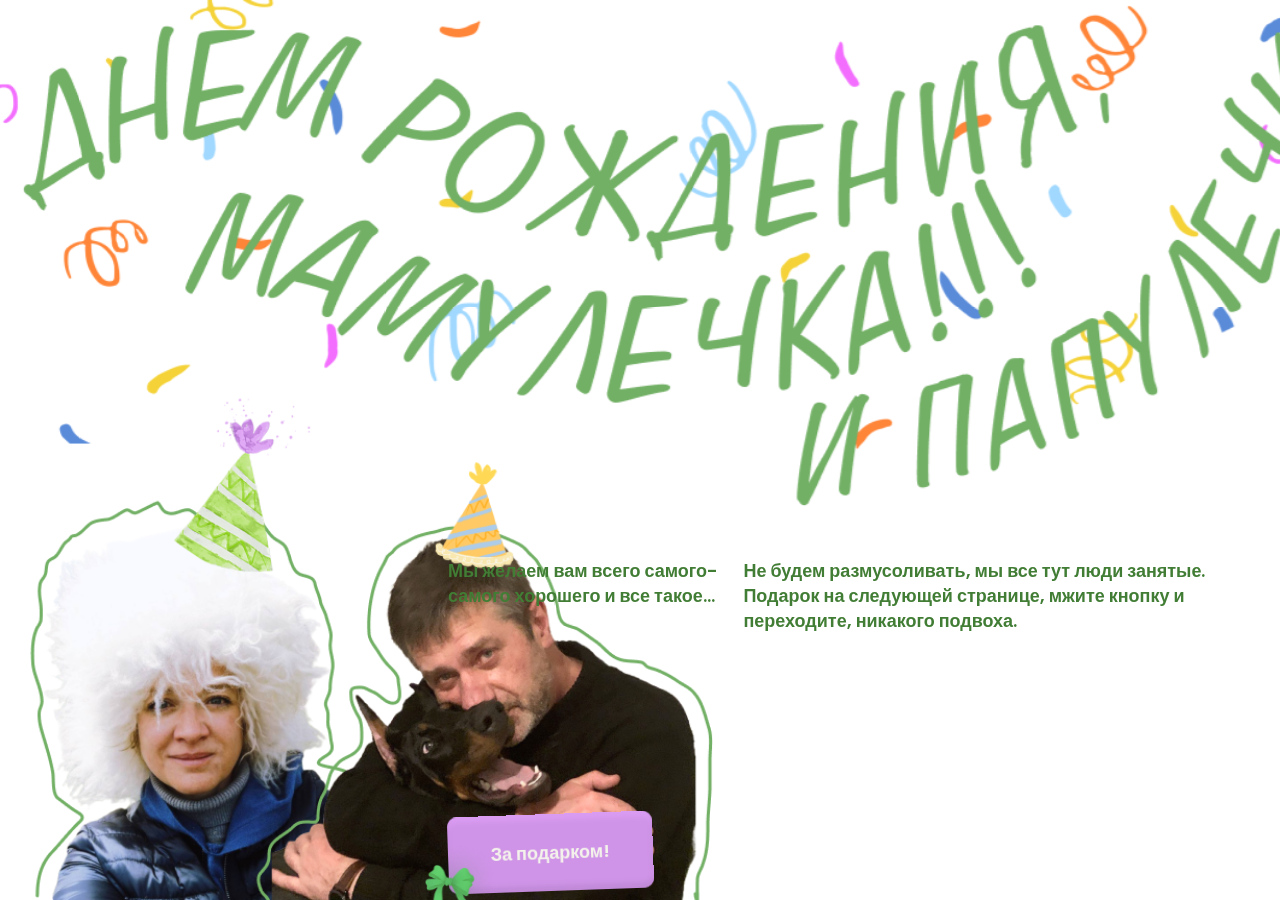
<file: index.html>
<!DOCTYPE html>
<html lang="en">
<head>
    <meta charset="UTF-8">
    <meta http-equiv="X-UA-Compatible" content="IE=edge">
    <meta name="viewport" content="width=device-width, initial-scale=1.0">
    <title>Happy birthday tooo yooo</title>
    <link rel="stylesheet" href="./common.css">
    <link rel="stylesheet" href="./index.css">
</head>
<body>
    <div class="congrats fullscreen">
        <div class="bg">
            <img src="./assets/bg-momdad.png" alt="">
        </div>
        <img class="mom" src="./assets/mom-dad.png" alt="">
        <div class="texts">
            <p>Мы желаем вам всего самого-самого хорошего и все такое...</p>
            <p>
                Не будем размусоливать, мы все тут люди занятые.
                Подарок на следующей странице, мжите кнопку и переходите, никакого подвоха.
            </p>
        </div>
        <button class="btn-1 slanty purple">За подарком!</button>
    </div>

    <div class="stoprightthere hidden">
        <div class="content">
            <h1>Разогнались!</h1>
            <div class="texts">
                <p>А вдруг ты воришка, который пришел за подарком?!</p>
                <p>Мы обезопасили доступ! Нужно ввести пароль (он за следующей кнопкой). Все просто, не трусить.</p>
            </div>
            <button class="btn-2 slanty purple">За паролем!</button>
            <img class="detective" src="./assets/detective.png" alt="">
        </div>
    </div>

    <div class="password hidden">
        <div class="content">
            <div class="texts">
                <h1>Ну наконец-то!</h1>
                <p>Вводить сюды:</p>
                <p><input type="text"></p>
                <p class="disabled">Пароль: ვი თუთ ჩისთო კონკრეთნო?</p>
                <button class="btn-3 slanty hidden">Стоп, чего?</button>
            </div>
        </div>
    </div>

    <div class="explanation hidden">
        <div class="content">
            <h1 class="piptsa">Пипца</h1>
            <p class="left">Кажется, из-за сложностей перевода пакет данных поломался при пересылке, и пароль остался закодирован на грузинском...</p>
            <p class="right">Так дело не пойдет, я ничего не понимаю, как проверить пароль???</p>
            <button class="btn-4 slanty">Что же мы будем делать?</button>
        </div>
    </div>

    <div class="quest hidden">
        <div class="content">
            <div>
                <h1 class="smaller">Выход есть!</h1>
                <p>Придется пройти</p>
            </div>
            <h1>
                <span>к</span>
                <span>в</span>
                <span>е</span>
                <span>с</span>
                <span>т</span>
            </h1>
            <a href="./pages/quiz/quiz.html">
                <button class="slanty">Погнали!</button>
            </a>
        </div>
    </div>

    <script src="index.js"></script>
</body>
</html>
</file>
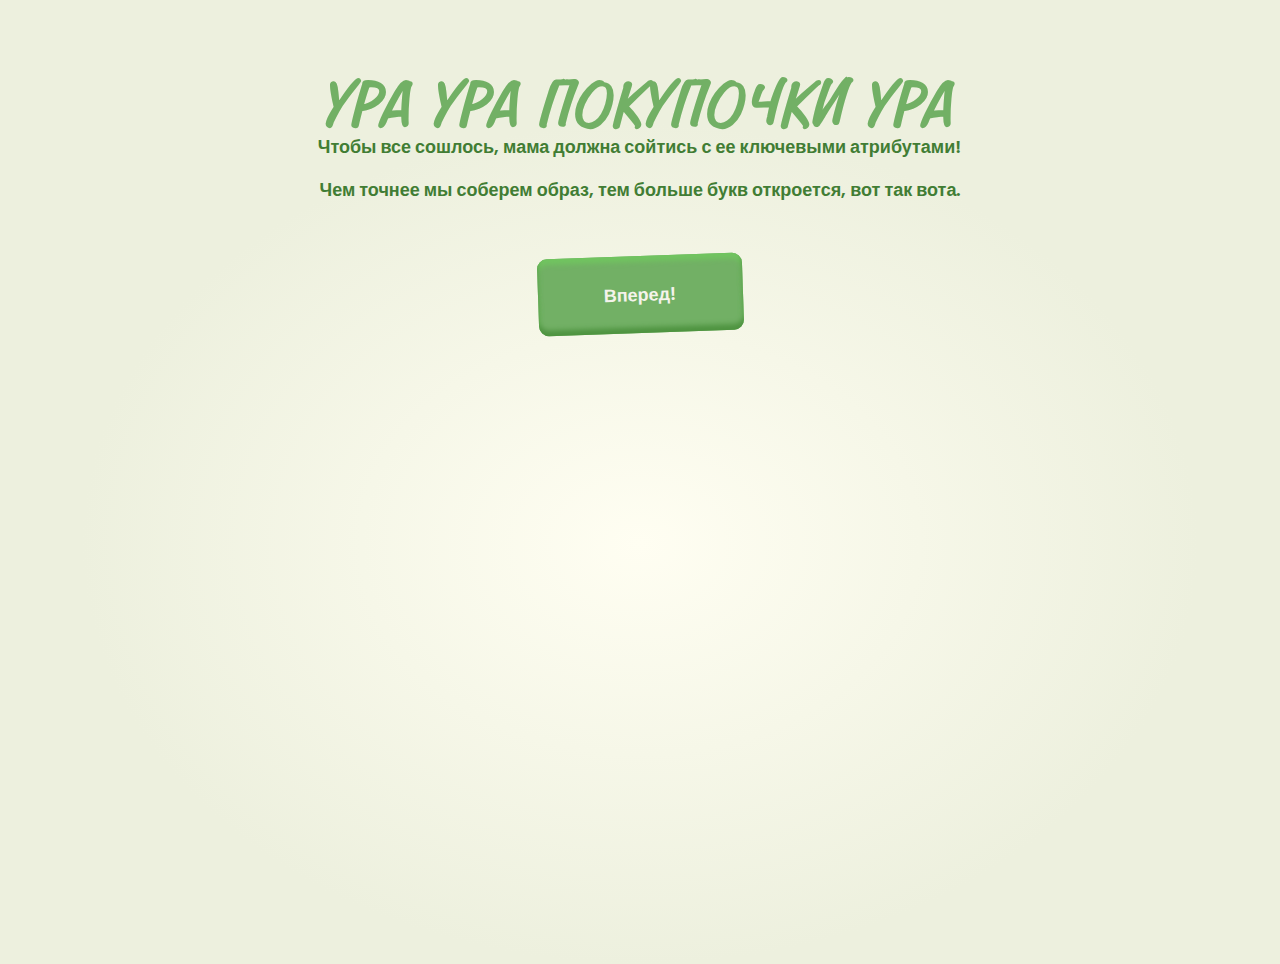
<file: pages/basket/basket.html>
<!DOCTYPE html>
<html lang="en">
<head>
    <meta charset="UTF-8">
    <meta http-equiv="X-UA-Compatible" content="IE=edge">
    <meta name="viewport" content="width=device-width, initial-scale=1.0">
    <title>Shop</title>
    <link rel="stylesheet" href="../../common.css">
    <link rel="stylesheet" href="./basket.css">
</head>
<body>
    <div class="section intro">
        <div>
            <h1>ура ура покупочки ура</h1>
            <p>Чтобы все сошлось, мама должна сойтись с ее ключевыми атрибутами!</p>
            <p>Чем точнее мы соберем образ, тем больше букв откроется, вот так вота.</p>
            <button class="btn-1 slanty">Вперед!</button>
        </div>
    </div>
    
    <div class="section description hidden">
        <div>
            <h2>Тыкайте</h2>
            <p>Но только на то, что мамино, а не на мамино не тыкайте</p>
            <p>p.s. Не думайте, что нам нужно точное совпадение — важна идея!</p>
        </div>
    
        <div class="elements">
            <img class="item" src="./assets/creeper.jpg" alt="">
            <img class="item" src="./assets/mace.jpg" alt="">
            <img class="item" src="./assets/winter.jpg" alt="">
            <img class="item" src="./assets/shoes.jpg" alt="">
            <img class="item" src="./assets/guitar.jpg" alt="">
            <img class="item" src="./assets/suitcase.jpg" alt="">
            <img class="item" src="./assets/english.jpg" alt="">
            <img class="item" src="./assets/plane.jpg" alt="">
        </div>
    
        <div class="areyouready">
            <h2>Готовы?</h2>
            <p>Тыкайте кнопку, чего вы ждете!</p>
            <button class="btn-2">Ну чуво там?</button>
        </div>
    </div>

    <div class="section result hidden">
        <div>
            <h1 class="heading smaller"></h1>
            <p class="points"></p>
            <p class="letters"></p>
            <a href="./basket-dad.html"><button>Я требую продолжения банкета!</button></a>
        </div>
    </div>

    <script src="./basket.js"></script>
</body>
</html>
</file>
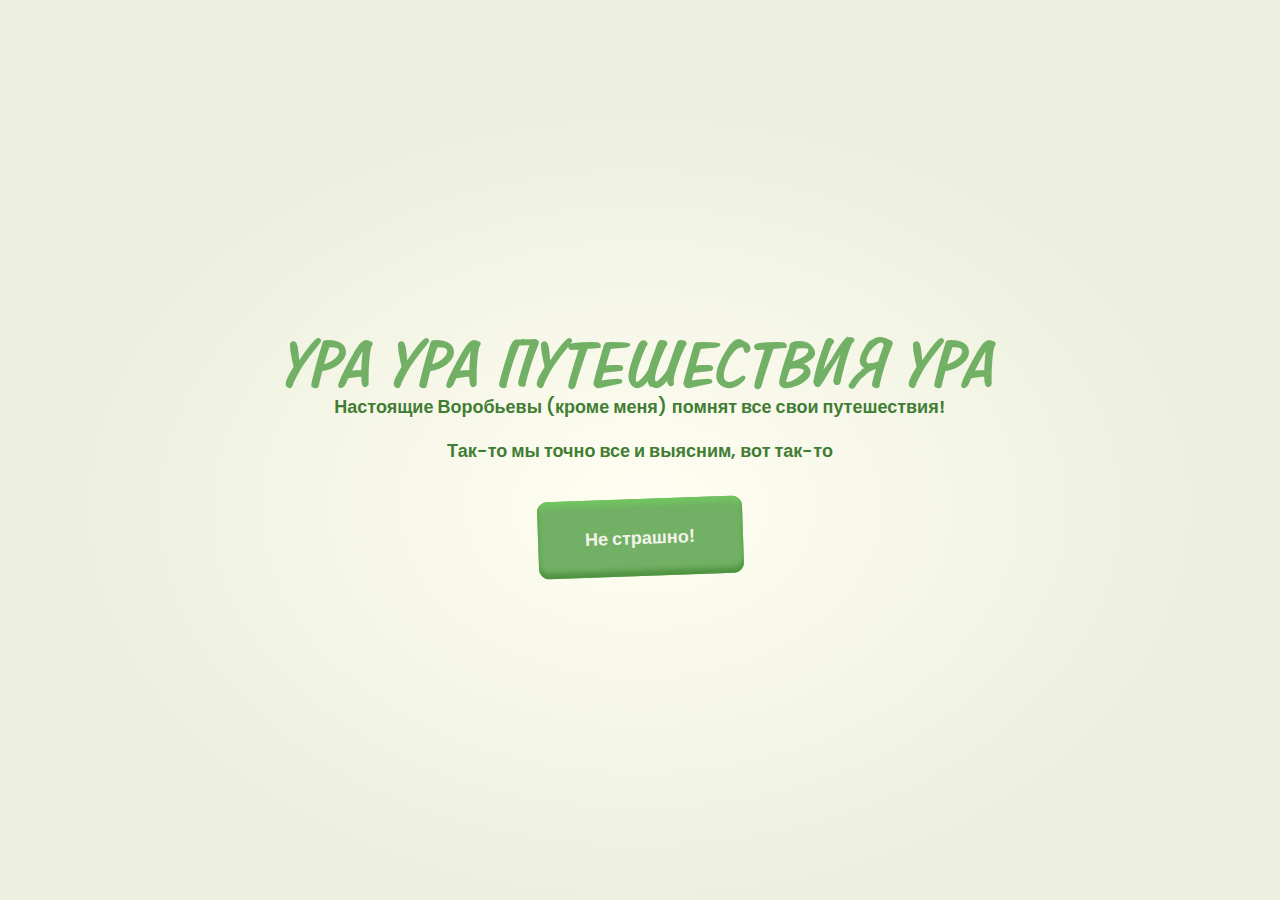
<file: pages/map/map.html>
<!DOCTYPE html>
<html lang="en">
<head>
    <meta charset="UTF-8">
    <meta http-equiv="X-UA-Compatible" content="IE=edge">
    <meta name="viewport" content="width=device-width, initial-scale=1.0">
    <title>Map</title>
    <link rel="stylesheet" href="../../common.css">
    <link rel="stylesheet" href="./map.css">
</head>
<body>
    <div class="section intro">
        <div>
            <h1>ура ура путешествия ура</h1>
            <p>Настоящие Воробьевы (кроме меня) помнят все свои путешествия!</p>
            <p>Так-то мы точно все и выясним, вот так-то</p>
            <button class="btn-1 slanty">Не страшно!</button>
        </div>
    </div>
    <div class="section description hidden">
        <div>
            <h1 class="smaller">Что же буит?</h1>
            <p>Я вам фотку — вы мне тык на карте. Чем ближе — тем вы Воробьевее</p>
            <button class="btn-2 slanty">Ща как тыкнем!</button>
        </div>
    </div>
    <div class="section quiz hidden">
        <div>
            <h1 class="smaller">Потыкулечки</h1>
            <div class="field">
                <div class="map">
                    <img src="./assets/map.png" alt="">
                </div>
                <div class="controls">
                    <h2 class="caption">Начнем попроще!</h2>
                    <img class="prompt" src="./assets/cairo.jpg" alt="">
                    <div class="forward hidden">
                        <p class="conclusion good"></p>
                        <button class="next">Дальше!</button>
                    </div>
                </div>
            </div>
        </div>
    </div>

    <div class="section result hidden">
        <div>
            <h1 class="heading smaller"></h1>
            <p class="points"></p>
            <p class="letters"></p>
            <a href="../random/random.html"><button>ДАЛЬШЕЕЕЕ!!!</button></a>
        </div>
    </div>

    <script src="./map.js"></script>
</body>
</html>
</file>
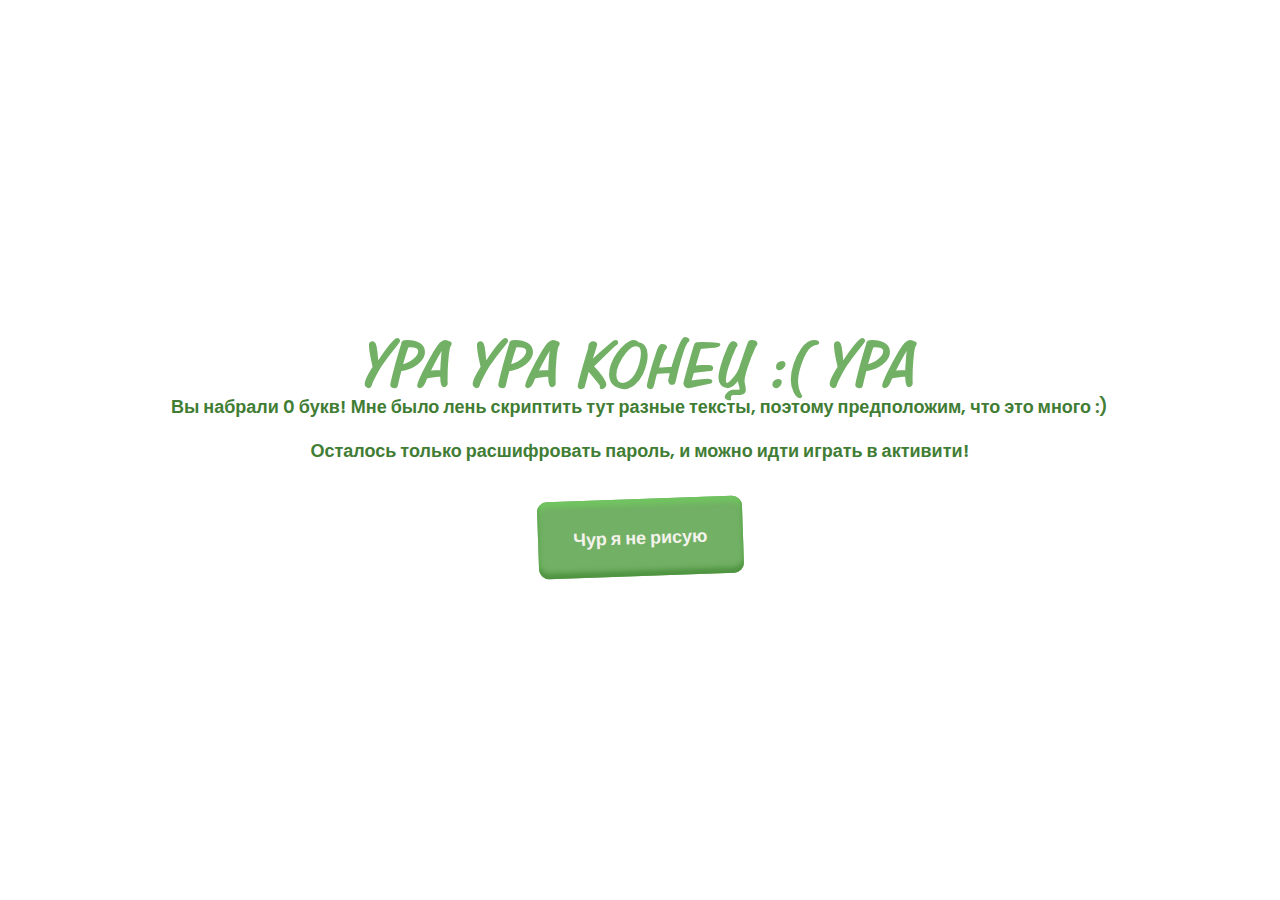
<file: pages/password/password.html>
<!DOCTYPE html>
<html lang="en">
<head>
    <meta charset="UTF-8">
    <meta http-equiv="X-UA-Compatible" content="IE=edge">
    <meta name="viewport" content="width=device-width, initial-scale=1.0">
    <title>Password</title>
    <link rel="stylesheet" href="../../common.css">
    <link rel="stylesheet" href="./password.css">
</head>
<body>
    <div class="section intro">
        <div>
            <h1>УРА УРА конец :( УРА</h1>
            <p>Вы набрали <span class="amount">0</span> букв! Мне было лень скриптить тут разные тексты, поэтому предположим, что это много :)</p>
            <p>Осталось только расшифровать пароль, и можно идти играть в активити!</p>
            <button class="btn-1 slanty">Чур я не рисую</button>
        </div>
    </div>
    
    <div class="section description hidden">
        <div>
            <h1 class="smaller">Это вам не ЭмАйТи!</h1>
            <div class="inputs">
                <div class="line">
                    <div class="word">
                        <input type="text" placeholder="ვ">
                        <input type="text" placeholder="ი">
                    </div>
                    <div class="word">
                        <input type="text" placeholder="თ">
                        <input type="text" placeholder="უ">
                        <input type="text" placeholder="თ">
                    </div>
                    <div class="word">
                        <input type="text" placeholder="ჩ">
                        <input type="text" placeholder="ი">
                        <input type="text" placeholder="ს">
                        <input type="text" placeholder="თ">
                        <input type="text" placeholder="ო">
                    </div>
                </div>
                <div class="line">
                    <div class="word">
                        <input type="text" placeholder="კ">
                        <input type="text" placeholder="ო">
                        <input type="text" placeholder="ნ">
                        <input type="text" placeholder="კ">
                        <input type="text" placeholder="რ">
                        <input type="text" placeholder="ე">
                        <input type="text" placeholder="თ">
                        <input type="text" placeholder="ნ">
                        <input type="text" placeholder="ო">
                        <span>?</span>
                    </div>
                </div>
            </div>
            <div class="prompt">
                <p>Ваши буковки:</p>
                <div class="letters"></div>
            </div>
        </div>
        <button class="get-gift slanty">ПОДАРОК!!!</button>
    </div>

    <div class="section result">
        <img class="puff" src="./assets/bg-3.png" alt="">
        <img class="tada left" src="./assets/tada.png" alt="">
        <img class="tada right" src="./assets/tada.png" alt="">
        <img class="sups left" src="./assets/sup-left.jpg" alt="">
        <img class="sups right" src="./assets/sup-right.jpg" alt="">
        <h1>
            кто-то идет<br>
            кататься<br>
            на сапах
        </h1>
        <a href="./assets/certificate.pdf" target="_blank" download>
            <img class="pdf" tar src="./assets/pdf.png" alt="">
        </a>
    </div>

    <script src="./password.js"></script>
</body>
</html>
</file>
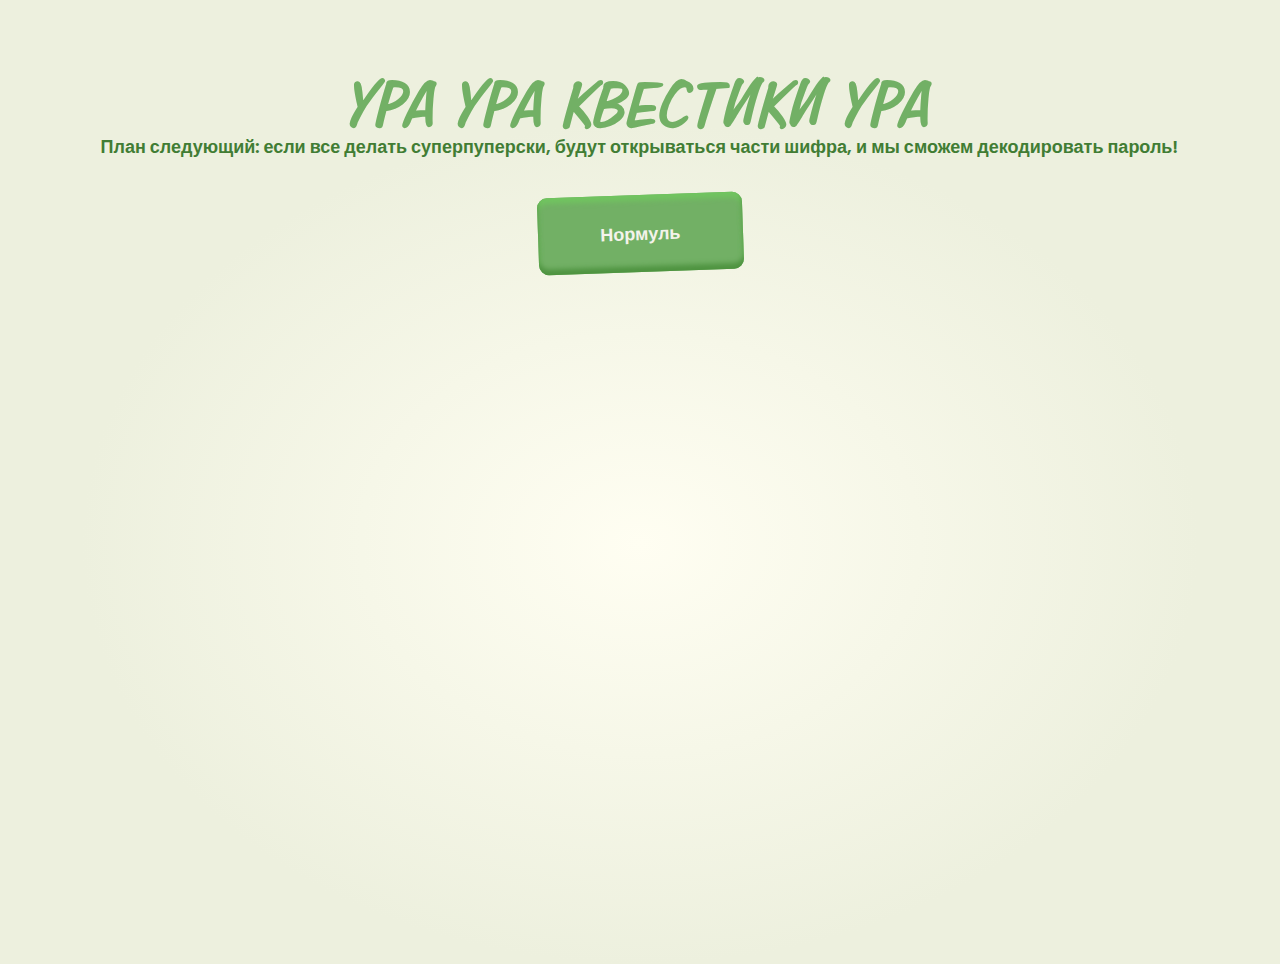
<file: pages/quiz/quiz.html>
<!DOCTYPE html>
<html lang="en">
<head>
    <meta charset="UTF-8">
    <meta http-equiv="X-UA-Compatible" content="IE=edge">
    <meta name="viewport" content="width=device-width, initial-scale=1.0">
    <title>Quiz</title>
    <link rel="stylesheet" href="../../common.css">
    <link rel="stylesheet" href="./quiz.css">
</head>
<body>
    <div class="intro">
        <div>
            <h1>ура ура квестики ура</h1>
            <p>План следующий: если все делать суперпуперски, будут открываться части шифра, и мы сможем декодировать пароль!</p>
            <button class="btn-1 slanty">Нормуль</button>
        </div>
    </div>

    <div class="description hidden">
        <div>
            <h2>Первым этапом у нас будет тестик на знание именинницы! <span class="dad">(и именинника)</span></h2>
            <p>Танцуют все (но, блин, именинница <span class="dad">(и именинник)</span>, ты не особо подсказывай, нууу)</p>
            <button class="btn-2 slanty">Давай уже</button>
        </div>
    </div>

    <div class="question q1 hidden">
        <div>
            <h2>Начнем с истоков</h2>
            <p>Во сколько родилася мама?</p>
            <div class="buttons">
                <button class="answer right">1:45</button>
                <button class="answer">10:51</button>
                <button class="answer">17:43</button>
                <button class="answer">20:22</button>
            </div>
            <div class="res right hidden">
                <p>Ничоси вы секундомеры</p>
                <button class="next">А то</button>
            </div>
            <div class="res wrong hidden">
                <p>Ну не расстраивайтесь, вот если бы с вами была бабушка.....</p>
                <button class="next">Если бы...</button>
            </div>
        </div>
    </div>

    <div class="question q1-2 hidden">
        <div>
            <h2>Про человека мира: где папец ну ваще не был?</h2>
            <p>p.s. только не верьте его историям</p>
            <div class="buttons">
                <button class="answer">Пермь</button>
                <button class="answer">Винница</button>
                <button class="answer right">Гавана</button>
                <button class="answer">Ленинград</button>
            </div>
            <div class="res right hidden">
                <p>Пытался рассказывать истории?</p>
                <button class="next">Пытался!</button>
            </div>
            <div class="res wrong hidden">
                <p>И вы ему поверили?</p>
                <button class="next">Глаза сделал честные-честные!</button>
            </div>
        </div>
    </div>

    <div class="question q2 hidden">
        <div>
            <h2>Девчачьи вопросы: мамины любимые цветочки?</h2>
            <p>p.s. если мама скажет, что не эти - это не мама, вяжите ее</p>
            <div class="buttons">
                <button class="answer right">Сирень</button>
                <button class="answer">101 роза</button>
                <button class="answer">Шиповник</button>
                <button class="answer">Укроп</button>
            </div>
            <div class="res right hidden">
                <p>Фух, пронесло</p>
                <button class="next">Ходим по краю!</button>
            </div>
            <div class="res wrong hidden">
                <p>Ну вы хоть ее связали?</p>
                <button class="next">Говорит, это ты дурак</button>
            </div>
        </div>
    </div>

    <div class="question q2-2 hidden">
        <div>
            <h2>Еще про вкусы</h2>
            <p>Какие у папы критерии?</p>
            <div class="buttons">
                <button class="answer right">Вкусно, сладко</button>
                <button class="answer">Нежно, приятно</button>
                <button class="answer">Бодряще, согревающе</button>
                <button class="answer">Сытно</button>
            </div>
            <div class="res right hidden">
                <p>Тортик впереди!</p>
                <button class="next">Ура!</button>
            </div>
            <div class="res wrong hidden">
                <p>Тортик отменяется</p>
                <button class="next">Вкус поражения не сладок :(</button>
            </div>
        </div>
    </div>

    <div class="question q3 hidden">
        <div>
            <h2>Продолжаем по предпочтениям</h2>
            <p>Какие фруктики-то мама любит?</p>
            <div class="buttons">
                <button class="answer">Персички</button>
                <button class="answer">Бананчики</button>
                <button class="answer right">Абрикосики</button>
                <button class="answer">Апельсинчики</button>
            </div>
            <div class="res right hidden">
                <p>Любит-любит!</p>
                <button class="next">Ты еще похлопывание по карману вспомни</button>
            </div>
            <div class="res wrong hidden">
                <p>Тю, не знаете классику...</p>
                <button class="next">*перерыв на вспомнить мем*</button>
            </div>
        </div>
    </div>

    <div class="question q3-2 hidden">
        <div>
            <h2>Про личные границы</h2>
            <p>Что нельзя делать с папочкой?</p>
            <div class="buttons">
                <button class="answer">Любить</button>
                <button class="answer">Хвалить</button>
                <button class="answer">Всячески поддерживать</button>
                <button class="answer right">Кусать</button>
            </div>
            <div class="res right hidden">
                <p>Хорошо, что Уна этого не слышит!</p>
                <button class="next">А мы скучаем!</button>
            </div>
            <div class="res wrong hidden">
                <p>За что вы так?</p>
                <button class="next">Нам только дай его кусить</button>
            </div>
        </div>
    </div>

    <div class="question q4 hidden">
        <div>
            <h2>Переходим на отношения с детьми</h2>
            <p>Кто тут не Серый?</p>
            <div class="buttons">
                <button class="answer">Свиноконь</button>
                <button class="answer right">Сынулечка</button>
                <button class="answer">Зайчик-психопатик</button>
                <button class="answer">Сергушонок</button>
            </div>
            <div class="res right hidden">
                <p>А так хотелось бы!</p>
                <button class="next">Обнимемся?</button>
            </div>
            <div class="res wrong hidden">
                <p>Ха-ха, сынулечка мамулечки c папулечкой :(</p>
                <button class="next">Зато "папец" вечен</button>
            </div>
        </div>
    </div>

    <div class="question q5 hidden">
        <div>
            <h2>Еще по детям</h2>
            <p>Санин лучший рисунок по версии мамы?</p>
            <div class="buttons">
                <button class="answer">Самоед</button>
                <button class="answer">Pose</button>
                <button class="answer">Превращения / Чистилище</button>
                <button class="answer right">«У нее все депрессивно, а я хочу радости!»</button>
            </div>
            <div class="res right hidden">
                <p>Мда, очень приятно</p>
                <button class="next">Гениев никогда не целили при жизни</button>
            </div>
            <div class="res wrong hidden">
                <p>Он и правда хорош!</p>
                <button class="next">(но маму вы знаете не очень)</button>
            </div>
        </div>
    </div>

    <div class="question q6 hidden">
        <div>
            <h2>И как повелось, последний вопрос — с тремя звездочками</h2>
            <p>Что из этого — камень маминого знака зодиака?????</p>
            <div class="buttons">
                <button class="answer right">Нефрит</button>
                <button class="answer">Рубин</button>
                <button class="answer">Янтарь</button>
                <button class="answer">Бижутерия :)</button>
            </div>
            <div class="res right hidden">
                <p>Спасибо, дед!</p>
                <button class="next">Обалдеть мы крутые</button>
            </div>
            <div class="res wrong hidden">
                <p>Да ладно, звездочки же...</p>
                <button class="next">Ну что там результаты???</button>
            </div>
        </div>
    </div>

    <div class="question q6-2 hidden">
        <div>
            <h2>Ладно, вот теперь последний</h2>
            <p>Папин камень тоже давайте</p>
            <div class="buttons">
                <button class="answer right">Гранат</button>
                <button class="answer">Хурма</button>
                <button class="answer">Вишня</button>
                <button class="answer">Погодите, да это даже не камни</button>
            </div>
            <div class="res right hidden">
                <p>Мне было весело!</p>
                <button class="btn-9">Ну что там результаты???</button>
            </div>
            <div class="res wrong hidden">
                <p>Устали уже, да..?</p>
                <button class="btn-9">Ну что там результаты???</button>
            </div>
        </div>
    </div>

    <div class="result hidden">
        <div>
            <h1 class="heading smaller"></h1>
            <p class="points"></p>
            <p class="letters"></p>
            <a href="../basket/basket.html"><button>Дём дальше!</button></a>
        </div>
    </div>

    <script src="./quiz.js"></script>
</body>
</html>
</file>
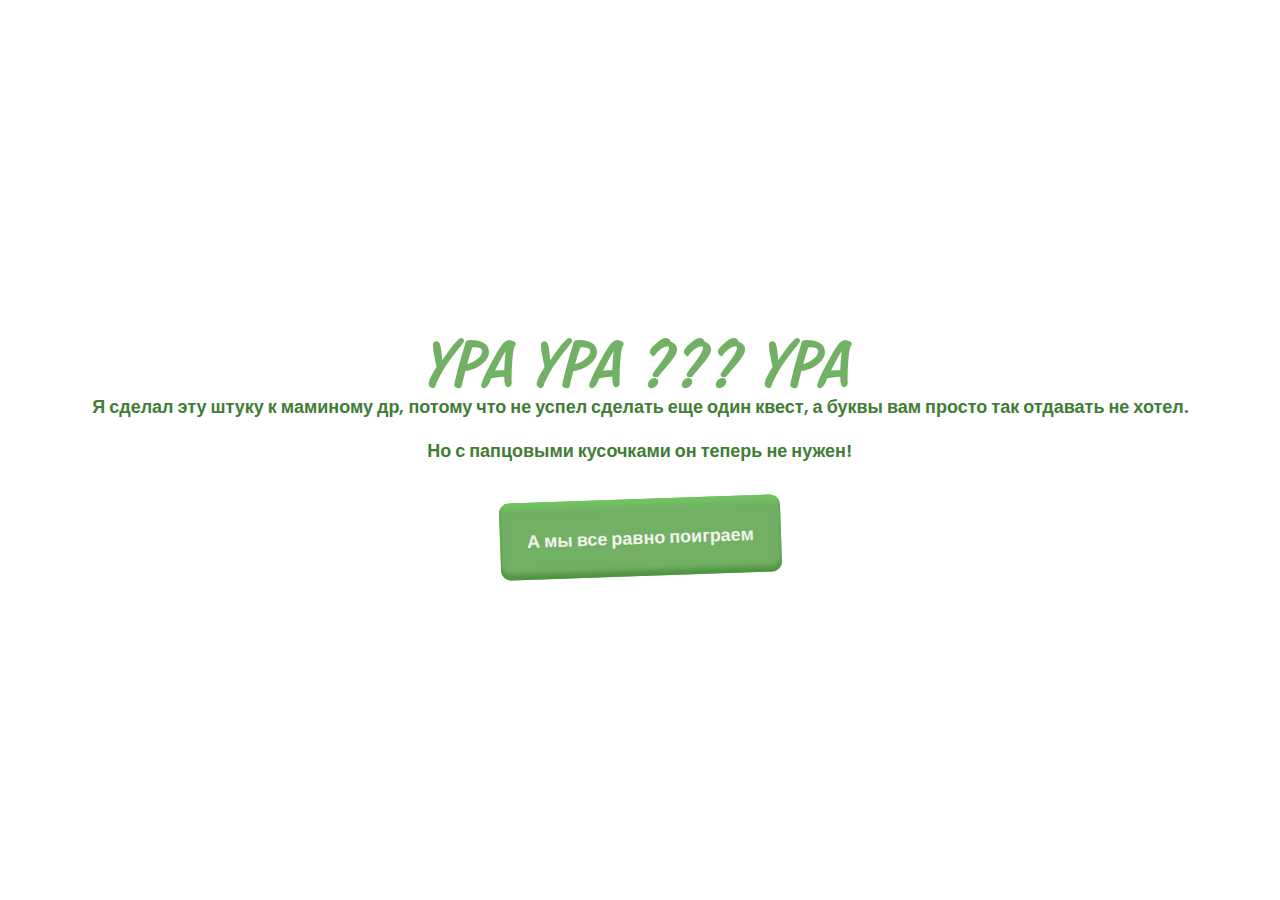
<file: pages/random/random.html>
<!DOCTYPE html>
<html lang="en">
<head>
    <meta charset="UTF-8">
    <meta http-equiv="X-UA-Compatible" content="IE=edge">
    <meta name="viewport" content="width=device-width, initial-scale=1.0">
    <title>Random</title>
    <link rel="stylesheet" href="../../common.css">
    <link rel="stylesheet" href="./random.css">
</head>
<body>
    <div class="section intro">
        <div>
            <h1>ура ура ??? ура</h1>
            <p>Я сделал эту штуку к маминому др, потому что не успел сделать еще один квест, а буквы вам просто так отдавать не хотел.</p>
            <p>Но с папцовыми кусочками он теперь не нужен!</p>
            <button class="btn-1 slanty">А мы все равно поиграем</button>
        </div>
    </div>
    
    <div class="section description hidden">
        <div>
            <h1 class="smaller">Да как будто я даю вам выбор...</h1>
            <p>Вы жмите кнопку, а она будет убегать. А вы ее больше натыкайте и быстрее! (да, тупистика)</p>
            <button class="start">Погнали</button>
        </div>
    </div>
    
    <div class="section runner-cont hidden">
        <button class="runner">Я тут</button>
        <p class="counter">Очки: 1</p>
        <p class="timer">Времени осталось: 10</p>
    </div>

    <div class="section result hidden">
        <div>
            <h1 class="heading smaller"></h1>
            <p class="points"></p>
            <p class="letters"></p>
            <a href="../password/password.html"><button>Мы готовы паролить!</button></a>
        </div>
    </div>

    <script src="./random.js"></script>
</body>
</html>
</file>
<file: common.css>
@import url("https://fonts.googleapis.com/css2?family=Poppins:wght@600&display=swap");
@font-face {
  font-family: "Freehand575 BT";
  src: url("./assets/freehand.woff");
}
:root {
  font-size: 4vh;
}
@media screen and (min-width: 1200px) {
  :root {
    font-size: 2vh;
  }
}

body {
  margin: 0;
  padding: 0;
}

body * {
  font-family: "Poppins", sans-serif;
  font-weight: 600;
}

h1 {
  margin-top: 0;
  margin-bottom: 1rem;
  color: #72B065;
  font-size: 4rem;
  font-family: "Freehand575 BT", sans-serif;
  font-weight: 600;
  text-transform: uppercase;
}
h1.smaller {
  font-size: 3rem;
}

h2 {
  margin-top: 0;
  font-family: "Freehand575 BT", sans-serif;
  text-transform: uppercase;
  color: #417D34;
  font-size: 2rem;
  text-align: center;
}

p {
  margin-top: 0;
  margin-bottom: 1rem;
  line-height: 140%;
  color: #417D34;
}

a {
  text-decoration: none;
}

.disabled {
  pointer-events: none;
  -webkit-user-select: none;
     -moz-user-select: none;
      -ms-user-select: none;
          user-select: none;
}

.hidden {
  display: none !important;
}

.fullscreen {
  width: 100vw;
  height: 100vh;
  position: fixed;
  top: 0;
  left: 0;
}

[class*=btn] {
  cursor: pointer;
  margin-top: 1rem;
}

button {
  min-width: 16vw;
  min-height: 6vw;
  padding: 0 1.5em;
  background-color: #72B065;
  border-radius: 10px;
  border: none;
  box-shadow: inset 0px -5.77778px 5.77778px #4F9441, inset 0px 5.77778px 5.77778px #71C460;
  color: #F4F3EB;
  font-size: 1rem;
  cursor: pointer;
}
button.slanty {
  transform: rotate(-2deg);
}

span.dad {
  font-family: inherit;
  font-size: inherit;
  color: darkgreen;
}/*# sourceMappingURL=common.css.map */
</file>
<file: index.css>
p {
  color: #417D34;
}

[class*=btn] {
  cursor: pointer;
}

button.purple {
  background: #CF94E7;
  box-shadow: inset 0px -5.77778px 5.77778px #C18AD8, inset 0px 5.77778px 5.77778px #DA9CF3;
}
button.btn-1, button.btn-2, button.btn-3 {
  position: relative;
}
button.btn-1::before, button.btn-1::after, button.btn-2::before, button.btn-2::after, button.btn-3::before, button.btn-3::after {
  content: "";
  position: absolute;
  background-size: contain;
  background-repeat: no-repeat;
}
button.btn-1::after {
  width: 50%;
  height: 120%;
  bottom: 0;
  left: 0;
  background: url("./assets/ribbon.png");
  transform: translate(-40%, 40%);
  background-size: contain;
  background-repeat: no-repeat;
}
button.btn-2::after {
  width: 30%;
  height: 80%;
  bottom: 0;
  right: 0;
  background: url("./assets/key.png");
  transform: translate(40%, 40%);
  background-size: contain;
  background-repeat: no-repeat;
}
button.btn-3::before {
  width: 30%;
  height: 80%;
  top: 0;
  right: 0;
  background: url("./assets/loh.png");
  transform: translate(40%, -40%);
  background-size: contain;
  background-repeat: no-repeat;
  opacity: 0;
}
button.btn-3::after {
  width: 30%;
  height: 80%;
  bottom: 0;
  left: 0;
  background: url("./assets/wat.png");
  transform: translate(-40%, 40%);
  background-size: contain;
  background-repeat: no-repeat;
  opacity: 0;
}
button.btn-3.loh::before {
  opacity: 1;
}
button.btn-3.wat::after {
  opacity: 1;
}

.congrats .bg {
  position: absolute;
  top: 0;
  width: 100vw;
  height: 60vh;
  display: flex;
  justify-content: center;
}
.congrats .bg img {
  height: 100%;
}
.congrats .mom {
  position: fixed;
  bottom: 0;
  left: 2%;
  height: 60vh;
}
.congrats .texts {
  position: fixed;
  top: 62vh;
  left: 35vw;
  display: flex;
  width: 60vw;
}
.congrats .texts p:first-child {
  width: 25vw;
}
.congrats .texts p:last-child {
  width: 40vw;
}
.congrats .btn-1 {
  position: fixed;
  bottom: 1%;
  left: 35vw;
  color: #F4F3EB;
}

.stoprightthere {
  height: 100vh;
  background: radial-gradient(43.61% 43.61% at 50% 56.39%, #FFFEF2 0%, #FAEAEA 100%);
}
.stoprightthere .content {
  display: flex;
  flex-flow: column;
  justify-content: space-between;
  align-items: center;
  height: 80vh;
  position: relative;
  top: 10vh;
}
.stoprightthere .texts {
  display: flex;
  flex-flow: column;
  align-items: center;
  height: 40%;
  justify-content: space-between;
}
.stoprightthere .texts p {
  text-align: center;
}
.stoprightthere .texts p:first-child {
  width: 350px;
}
.stoprightthere .texts p:last-child {
  width: 450px;
}
.stoprightthere .detective {
  position: fixed;
  bottom: 10%;
  left: 25%;
}

.password {
  background: radial-gradient(43.61% 43.61% at 50% 56.39%, #FFFEF2 0%, #EDF0DE 100%);
  padding-top: 10vh;
  height: 90vh;
}
.password .content {
  background-image: url("./assets/bg-3.png");
  background-repeat: no-repeat;
  background-size: 100% auto;
  height: 100%;
}
.password .texts {
  display: flex;
  flex-flow: column;
  align-items: center;
}
.password .texts p {
  text-align: center;
}
.password .texts input {
  width: 20rem;
  height: 2rem;
  background-color: #FDFFF7;
  border: 1px solid #CF94E7;
  border-radius: 99999px;
}
.password .btn-3 {
  margin-top: 50px;
}

.explanation {
  background: radial-gradient(43.61% 43.61% at 50% 56.39%, #FFFEF2 0%, #F0E5DE 100%);
  height: 100vh;
}
.explanation .content {
  background-image: url("./assets/bg-4.png");
  background-repeat: no-repeat;
  background-size: 100% auto;
  height: 100%;
  width: 100%;
}
.explanation .piptsa {
  position: fixed;
  top: 25%;
  left: 20%;
}
.explanation .left {
  position: fixed;
  top: 45%;
  left: 20%;
  width: 25%;
}
.explanation .right {
  position: fixed;
  top: 45%;
  left: 50%;
  width: 25%;
}
.explanation .btn-4 {
  position: fixed;
  top: 65%;
  left: 50%;
}

.quest {
  background: radial-gradient(43.61% 43.61% at 50% 56.39%, #FFFEF2 0%, #EDF0DE 100%);
  height: 100vh;
}
.quest .content {
  background-image: url("./assets/quest-bg.png");
  background-repeat: no-repeat;
  background-size: 100% auto;
  height: 60%;
  display: flex;
  flex-flow: column;
  align-items: center;
  justify-content: space-between;
  padding: 5% 0;
  box-sizing: border-box;
}
.quest .content > div {
  text-align: center;
}
.quest .content h1 span {
  color: #72B065;
  font-size: 4rem;
  font-family: "Freehand575 BT", sans-serif;
  font-weight: 600;
  text-transform: uppercase;
}
.quest .content h1 span:nth-child(2) {
  color: red;
}
.quest .content h1 span:nth-child(3) {
  color: blue;
}
.quest .content h1 span:nth-child(4) {
  color: purple;
}
.quest .content h1 span:nth-child(2) {
  color: orange;
}/*# sourceMappingURL=index.css.map */
</file>
<file: pages/basket/basket.css>
body {
  background: radial-gradient(43.61% 43.61% at 50% 56.39%, #FFFEF2 0%, #F0E5DE 100%);
}

.section {
  min-height: 100vh;
  background: radial-gradient(43.61% 43.61% at 50% 56.39%, #FFFEF2 0%, #EDF0DE 100%);
  display: flex;
  flex-flow: column;
  justify-content: baseline;
  align-items: center;
  padding-top: 5%;
}
.section.intro > div, .section.result > div {
  height: 30%;
  display: flex;
  flex-flow: column;
  align-items: center;
  justify-content: space-between;
}

.elements {
  display: grid;
  grid-template-columns: auto auto auto;
}

.item {
  width: 32vw;
  padding: 1rem;
  box-sizing: border-box;
}

.item.chosen {
  box-shadow: 0px 4px 40px #FFCC4D;
}

.item.correct {
  box-shadow: 0px 4px 40px #72B065;
}

.item.missed {
  box-shadow: 0px 4px 40px blue;
}

.item.wrong {
  box-shadow: 0px 4px 40px red;
}

.areyouready {
  text-align: center;
  padding-bottom: 100px;
}

.result button,
.intro button {
  margin-top: 2rem;
}/*# sourceMappingURL=basket.css.map */
</file>
<file: pages/map/map.css>
body {
  background: radial-gradient(43.61% 43.61% at 50% 56.39%, #FFFEF2 0%, #EDF0DE 100%);
}

.section {
  min-height: 100vh;
  display: flex;
  flex-flow: column;
  justify-content: center;
  align-items: center;
}
.section.intro > div, .section.description > div, .section.result > div {
  height: 30%;
  display: flex;
  flex-flow: column;
  align-items: center;
  justify-content: space-between;
}
.section.quiz {
  justify-content: flex-start;
}

.quiz .field {
  margin-top: 2rem;
  display: flex;
}
.quiz .map,
.quiz .controls {
  width: 45vw;
}
.quiz .controls {
  margin-left: 5vw;
  position: relative;
}
.quiz .controls .caption {
  margin: 10px 0;
  position: absolute;
  top: -3rem;
}
.quiz .controls .prompt {
  max-height: 50vh;
}
.quiz .controls .conclusion {
  padding: 0;
}
.quiz .controls .conclusion.good {
  color: #417D34;
}
.quiz .controls .conclusion.ok {
  color: orange;
}
.quiz .controls .conclusion.bad {
  color: red;
}
.quiz .map {
  position: relative;
  --x: -100000px;
  --y: 20px;
}
.quiz .map img {
  width: 100%;
}
.quiz .map::after {
  content: "";
  display: block;
  width: 12px;
  height: 12px;
  border-radius: 50%;
  position: absolute;
  top: var(--y);
  left: var(--x);
  transform: translate(-50%, -50%);
  background-color: red;
}/*# sourceMappingURL=map.css.map */
</file>
<file: pages/password/password.css>
@charset "UTF-8";
body {
  overflow: hidden;
}

.section {
  min-height: 100vh;
  display: flex;
  flex-flow: column;
  justify-content: center;
  align-items: center;
}
.section > div {
  position: relative;
  top: -10%;
  height: 30%;
  display: flex;
  flex-flow: column;
  align-items: center;
  justify-content: space-between;
}

.description {
  transition: transform 1.4s ease-in-out;
}

.inputs {
  display: flex;
  flex-flow: column;
  align-items: center;
}
.inputs .line {
  display: flex;
  margin-bottom: 1rem;
}
.inputs .word {
  display: flex;
  margin-right: 1rem;
}
.inputs .word input,
.inputs .word span {
  width: 3rem;
  height: 3rem;
  border-radius: 5px;
  font-size: 2.5rem;
  color: gray;
}
.inputs .word input.correct,
.inputs .word span.correct {
  box-shadow: 0px 4px 20px #72B065;
}
.inputs .word input.incorrect,
.inputs .word span.incorrect {
  box-shadow: 0px 4px 20px red;
}
.inputs .word input:focus,
.inputs .word span:focus {
  opacity: 0.5;
}

.prompt {
  text-align: center;
  max-width: 50vw;
}
.prompt > p {
  margin: 0;
}
.prompt .letters {
  display: flex;
  justify-content: center;
  flex-wrap: wrap;
}
.prompt .letters .owned-letter {
  font-size: 1.5rem;
  margin-right: 1rem;
}

.get-gift {
  width: 3rem;
  height: 1.5rem;
  position: fixed;
  top: 80%;
  right: -100%;
  transition: right 0.8s ease-in-out;
}
.get-gift.gotit {
  right: 10%;
}

.result {
  position: fixed;
  top: 0;
  left: 0;
  width: 100%;
  display: flex;
  flex-flow: column;
  justify-content: flex-start;
  pointer-events: none;
}
.result * {
  transition: transform 1s ease-in-out;
}
.result .puff {
  position: absolute;
  top: 0;
  left: 0;
  width: 100vw;
  transform: translate(0, -400%);
  transition-delay: 1.1s;
}
.result .sups {
  width: 40vw;
  position: absolute;
  bottom: 0;
}
.result .sups.left {
  left: 0%;
  transform: translate(-200%, 0);
}
.result .sups.right {
  bottom: -10%;
  right: 0%;
  transform: translate(200%, 0);
  transition-delay: 0.3s;
}
.result .tada {
  width: 20vw;
  position: absolute;
  top: 5%;
}
.result .tada.left {
  left: 5%;
  transform: translate(-200%, 200%);
  transition-delay: 1s;
}
.result .tada.right {
  right: 5%;
  transform: scaleX(-1) translate(-200%, 200%);
  transition-delay: 1.2s;
}
.result h1 {
  margin-top: 5%;
  line-height: 100%;
  z-index: 99;
  text-align: center;
  text-shadow: 0px 4px 20px white;
  transform: translate(0, -400%);
  transition-delay: 1.5s;
  position: relative;
}
.result h1::after {
  content: "Это вам за плавание с дельфинами";
  position: absolute;
  bottom: 0;
  right: 0;
  transform: translateY(50%);
  font-size: 12px;
}
.result .pdf {
  width: 10vw;
  position: relative;
  transform: scaleX(0) rotate(1440deg);
  transition-delay: 1.5s;
}
.result.appear .puff {
  transform: translate(0, 0);
}
.result.appear .sups.left, .result.appear .sups.right {
  transform: translate(0, 0);
}
.result.appear .tada.left {
  transform: translate(0, 0);
}
.result.appear .tada.right {
  transform: scaleX(-1) translate(0, 0);
}
.result.appear h1 {
  transform: translate(0, 0);
}
.result.appear .pdf {
  transform: scale(1) rotate(0);
  pointer-events: auto;
}/*# sourceMappingURL=password.css.map */
</file>
<file: pages/quiz/quiz.css>
button.disabled {
  pointer-events: none;
}

button.disabled.right {
  background-color: greenyellow;
}

button.disabled:not(.right) {
  background-color: red;
}

.intro,
.description,
.question,
.result {
  position: absolute;
  top: 0;
  width: 100%;
  min-height: 100vh;
  background: radial-gradient(43.61% 43.61% at 50% 56.39%, #FFFEF2 0%, #EDF0DE 100%);
  display: flex;
  flex-flow: column;
  justify-content: baseline;
  align-items: center;
  padding-top: 5%;
}
.intro > div,
.description > div,
.question > div,
.result > div {
  height: 30%;
  padding: 0 4vw;
  display: flex;
  flex-flow: column;
  align-items: center;
  justify-content: space-between;
}

button.answer {
  box-shadow: none;
}
button.colored-right {
  box-shadow: 0px 4px 40px #71C460;
}
button.colored-wrong {
  box-shadow: 0px 4px 40px red;
}
button.blocked {
  pointer-events: none;
}

.buttons {
  display: grid;
  grid-template-columns: 1fr 1fr;
  grid-template-rows: 1fr 1fr;
  grid-gap: 1rem;
}

.res {
  margin-top: 2rem;
  text-align: center;
}/*# sourceMappingURL=quiz.css.map */
</file>
<file: pages/random/random.css>
body {
  overflow: hidden;
}

.section {
  min-height: 100vh;
  display: flex;
  flex-flow: column;
  justify-content: center;
  align-items: center;
}
.section.intro > div, .section.description > div, .section.result > div {
  position: relative;
  top: -10%;
  height: 30%;
  display: flex;
  flex-flow: column;
  align-items: center;
  justify-content: space-between;
}
.section.quiz {
  justify-content: flex-start;
}

.runner {
  width: 4rem;
  height: 2rem;
  position: absolute;
  top: 50%;
  left: 50%;
  transform: translate(-50%, -50%);
}

.counter,
.timer {
  font-size: 2rem;
  position: absolute;
  pointer-events: none;
}

.counter {
  bottom: 5%;
  left: 50%;
  transform: translate(-50%, -50%);
}

.timer {
  top: 5%;
  right: 5%;
}/*# sourceMappingURL=random.css.map */
</file>
